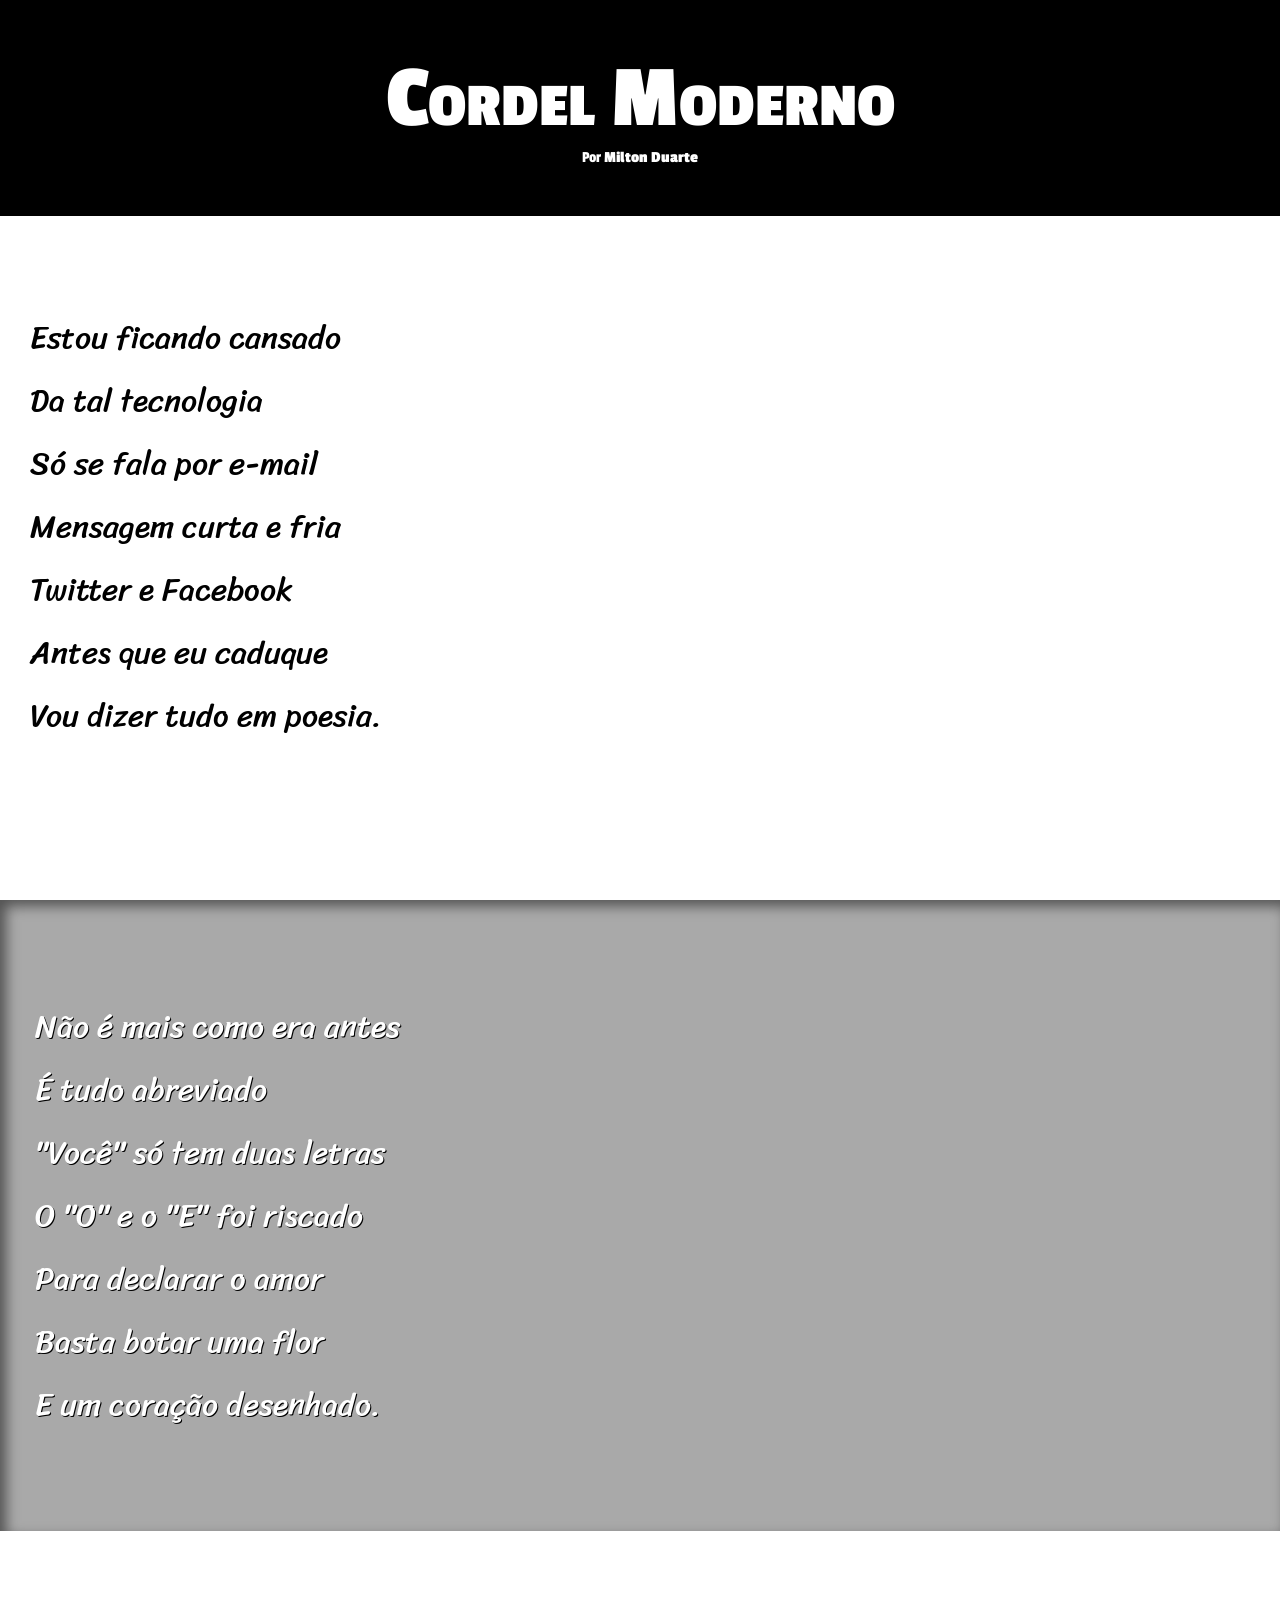
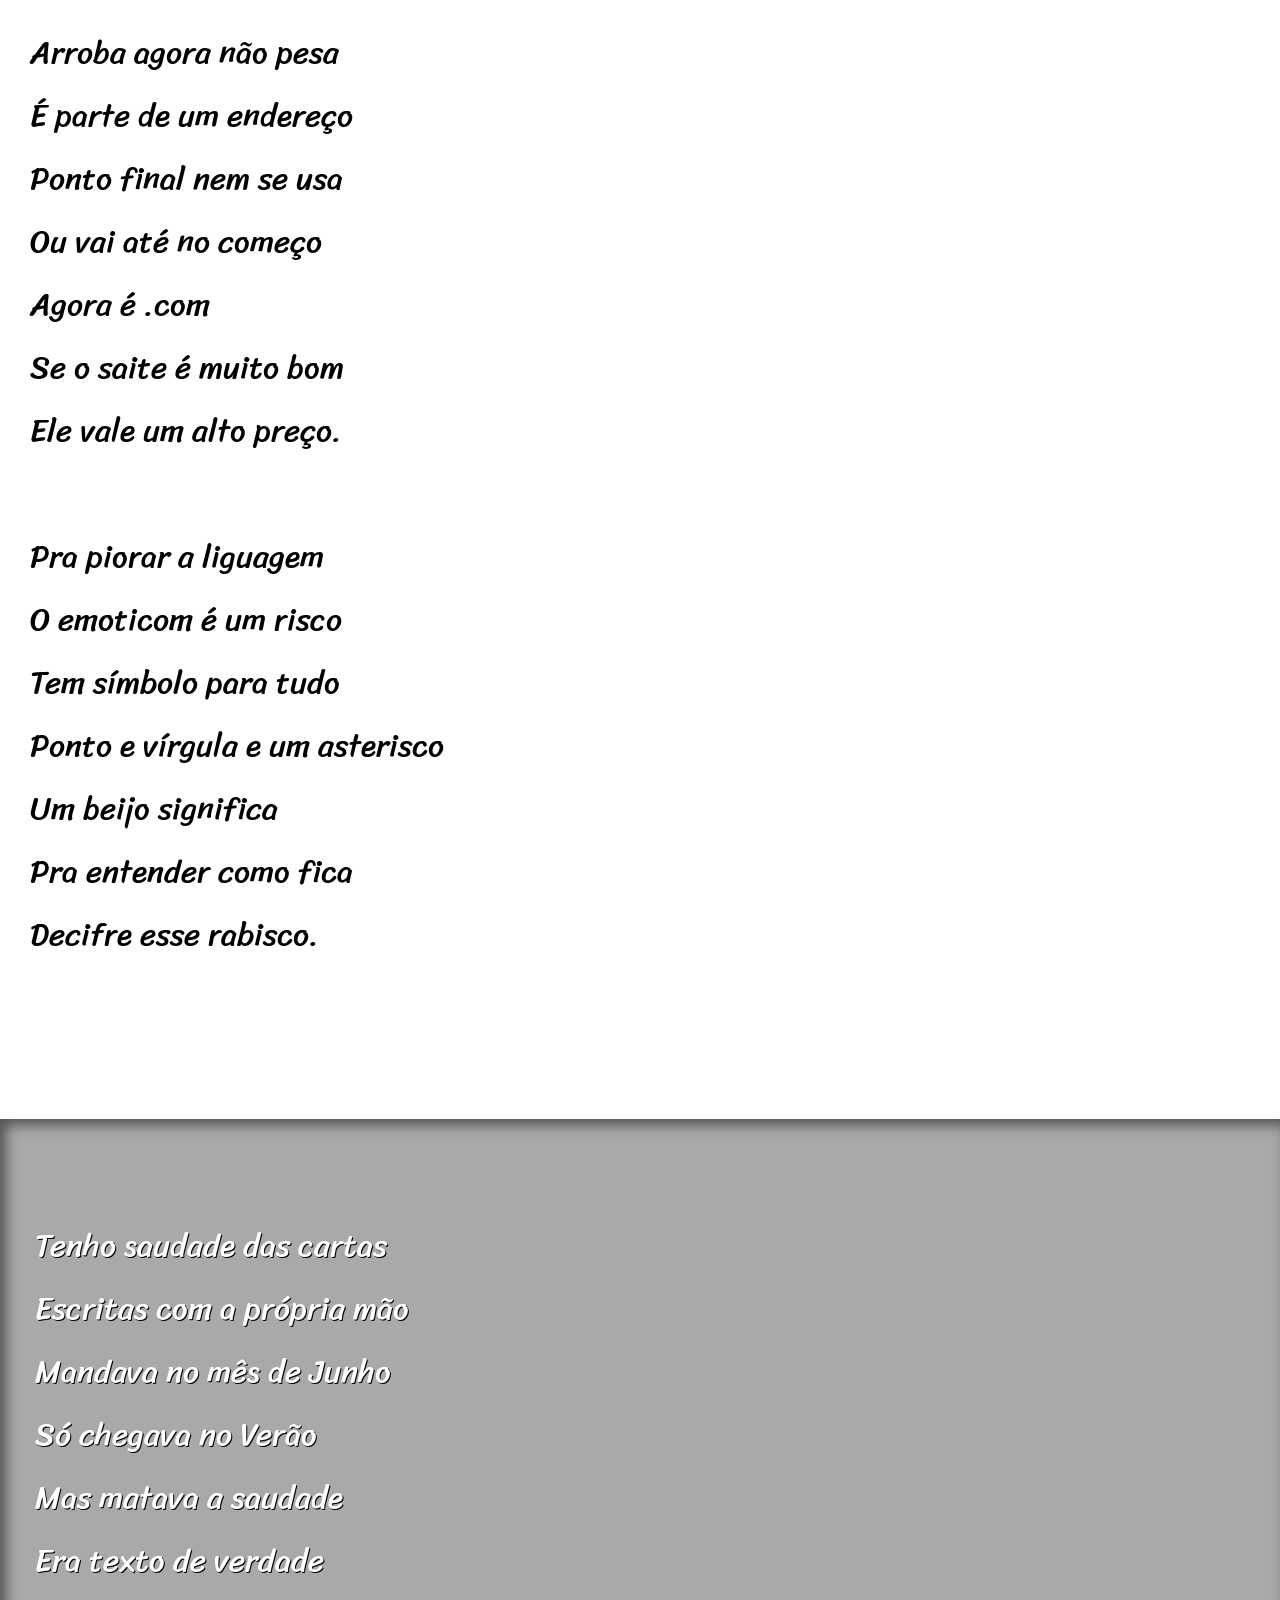
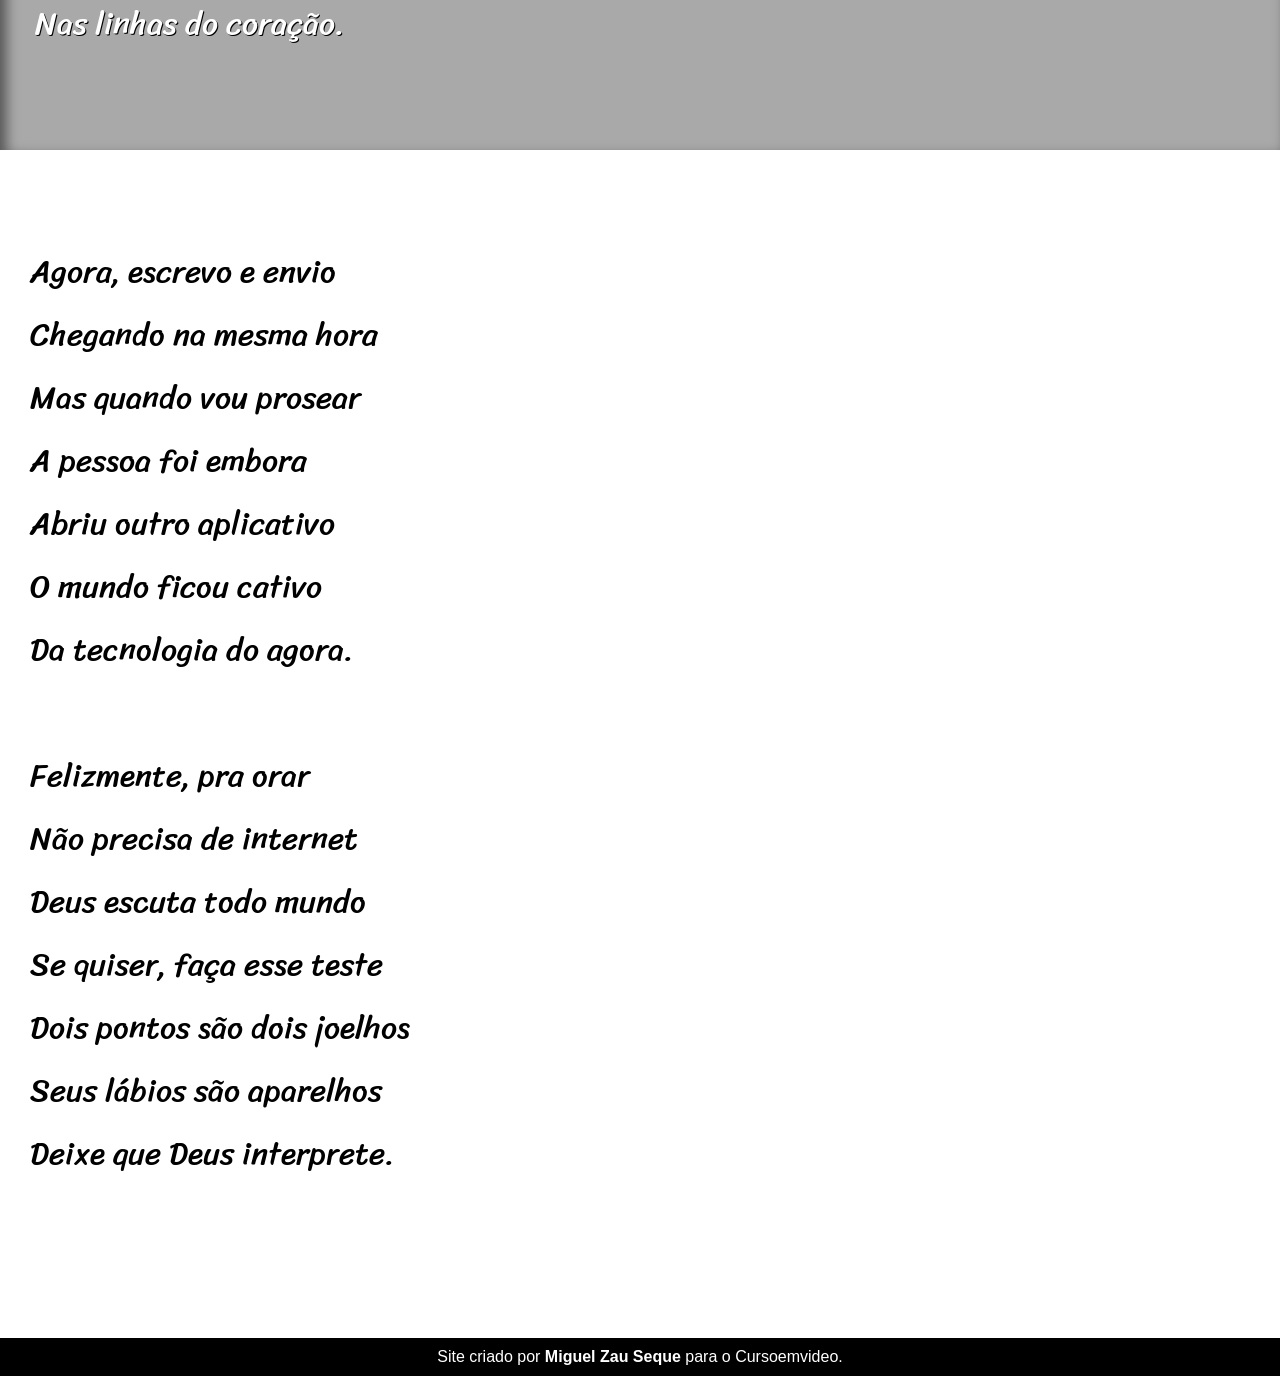
<file: index.html>
<!DOCTYPE html>
<html lang="pt-br">
<head>
    <meta charset="UTF-8">
    <meta name="viewport" content="width=device-width, initial-scale=1.0">
    <title>Cordel Moderno</title>
    <link rel="stylesheet" href="estilo/style.css">
</head>
<body>
        <header>
            <h1>
                Cordel Moderno
            </h1>
            <p>
                Por <a href="https://www.recantodasletras.com.br/poesias/3186743" target="_blank">Milton Duarte</a>
            </p>
        </header>

        <section class="normal">
            <p>
                Estou ficando cansado <br>
                Da tal tecnologia <br>
                Só se fala por e-mail <br>
                Mensagem curta e fria <br>
                Twitter e Facebook <br>
                Antes que eu caduque <br>
                Vou dizer tudo em poesia.
            </p> 
        </section>

        <section class="imagem" id="img01">
            <p>
                Não é mais como era antes <br>
                É tudo abreviado <br>
                "Você" só tem duas letras <br>
                O "O" e o "E" foi riscado <br>
                Para declarar o amor <br>
                Basta botar uma flor <br>
                E um coração desenhado.
            </p>
        </section>

        <section class="normal">
            <p>
                Arroba agora não pesa <br>
                É parte de um endereço <br>
                Ponto final nem se usa <br>
                Ou vai até no começo <br>
                Agora é .com <br>
                Se o saite é muito bom <br>
                Ele vale um alto preço. <br>
            </p>
            <p>
                Pra piorar a liguagem <br>
                O emoticom é um risco <br>
                Tem símbolo para tudo <br>
                Ponto e vírgula e um asterisco <br>
                Um beijo significa <br>
                Pra entender como fica  <br>
                Decifre esse rabisco.
            </p>
        </section>

        <section class="imagem" id="img02">
            <p>
                Tenho saudade das cartas <br>
                Escritas com a própria mão <br>
                Mandava no mês de Junho <br>
                Só chegava no Verão <br>
                Mas matava a saudade <br>
                Era texto de verdade <br>
                Nas linhas do coração.
            </p>
        </section>

        <section class="normal">
            <p>
                Agora, escrevo e envio <br>
                Chegando na mesma hora <br>
                Mas quando vou prosear <br>
                A pessoa foi embora <br>
                Abriu outro aplicativo <br>
                O mundo ficou cativo <br>
                Da tecnologia do agora. <br>
            </p>
            <p>
                Felizmente, pra orar <br>
                Não precisa de internet <br>
                Deus escuta todo mundo <br>
                Se quiser, faça esse teste <br>
                Dois pontos são dois joelhos <br>
                Seus lábios são aparelhos <br>
                Deixe que Deus interprete.
            </p>
        </section>

        <footer>
            <p>Site criado por <a href="https://github.com/sequemiguel" target="_blank">Miguel Zau Seque</a> para o Cursoemvideo.</p>
        </footer>
</body>
</html>
</file>
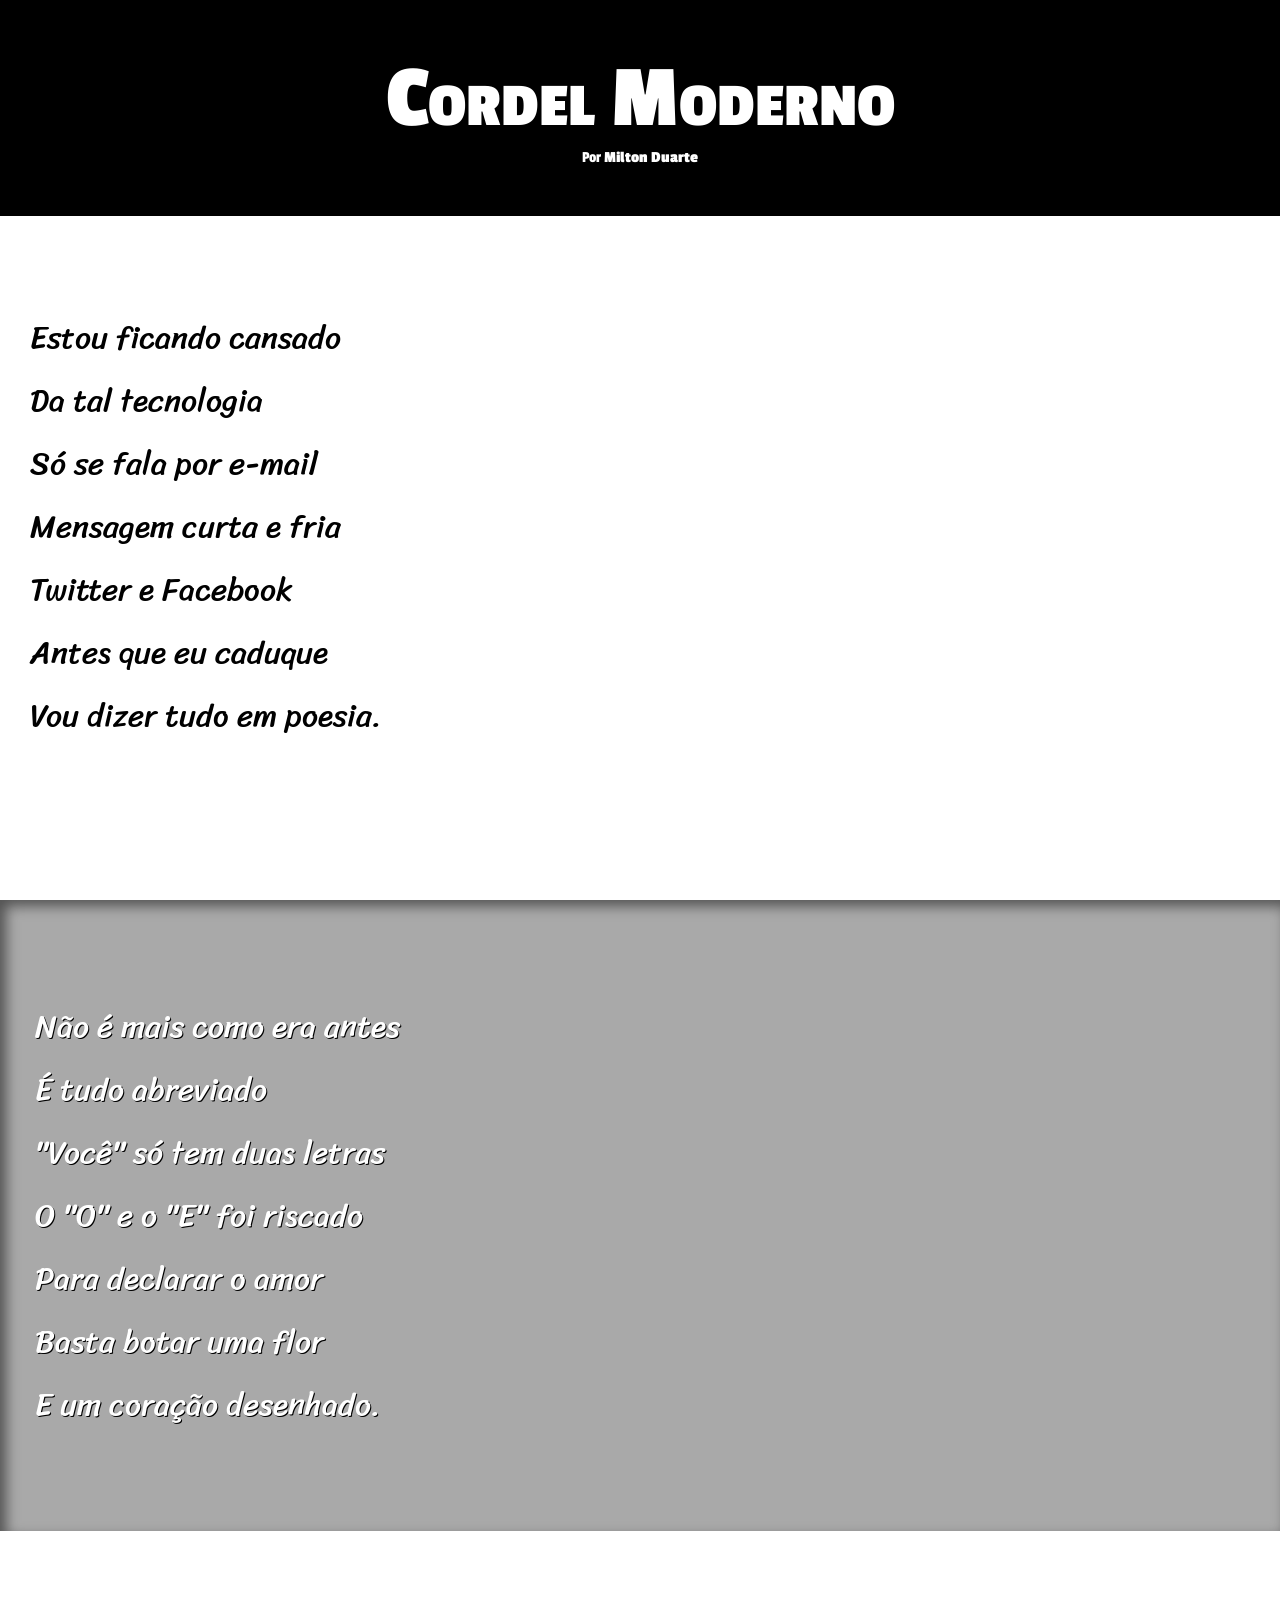
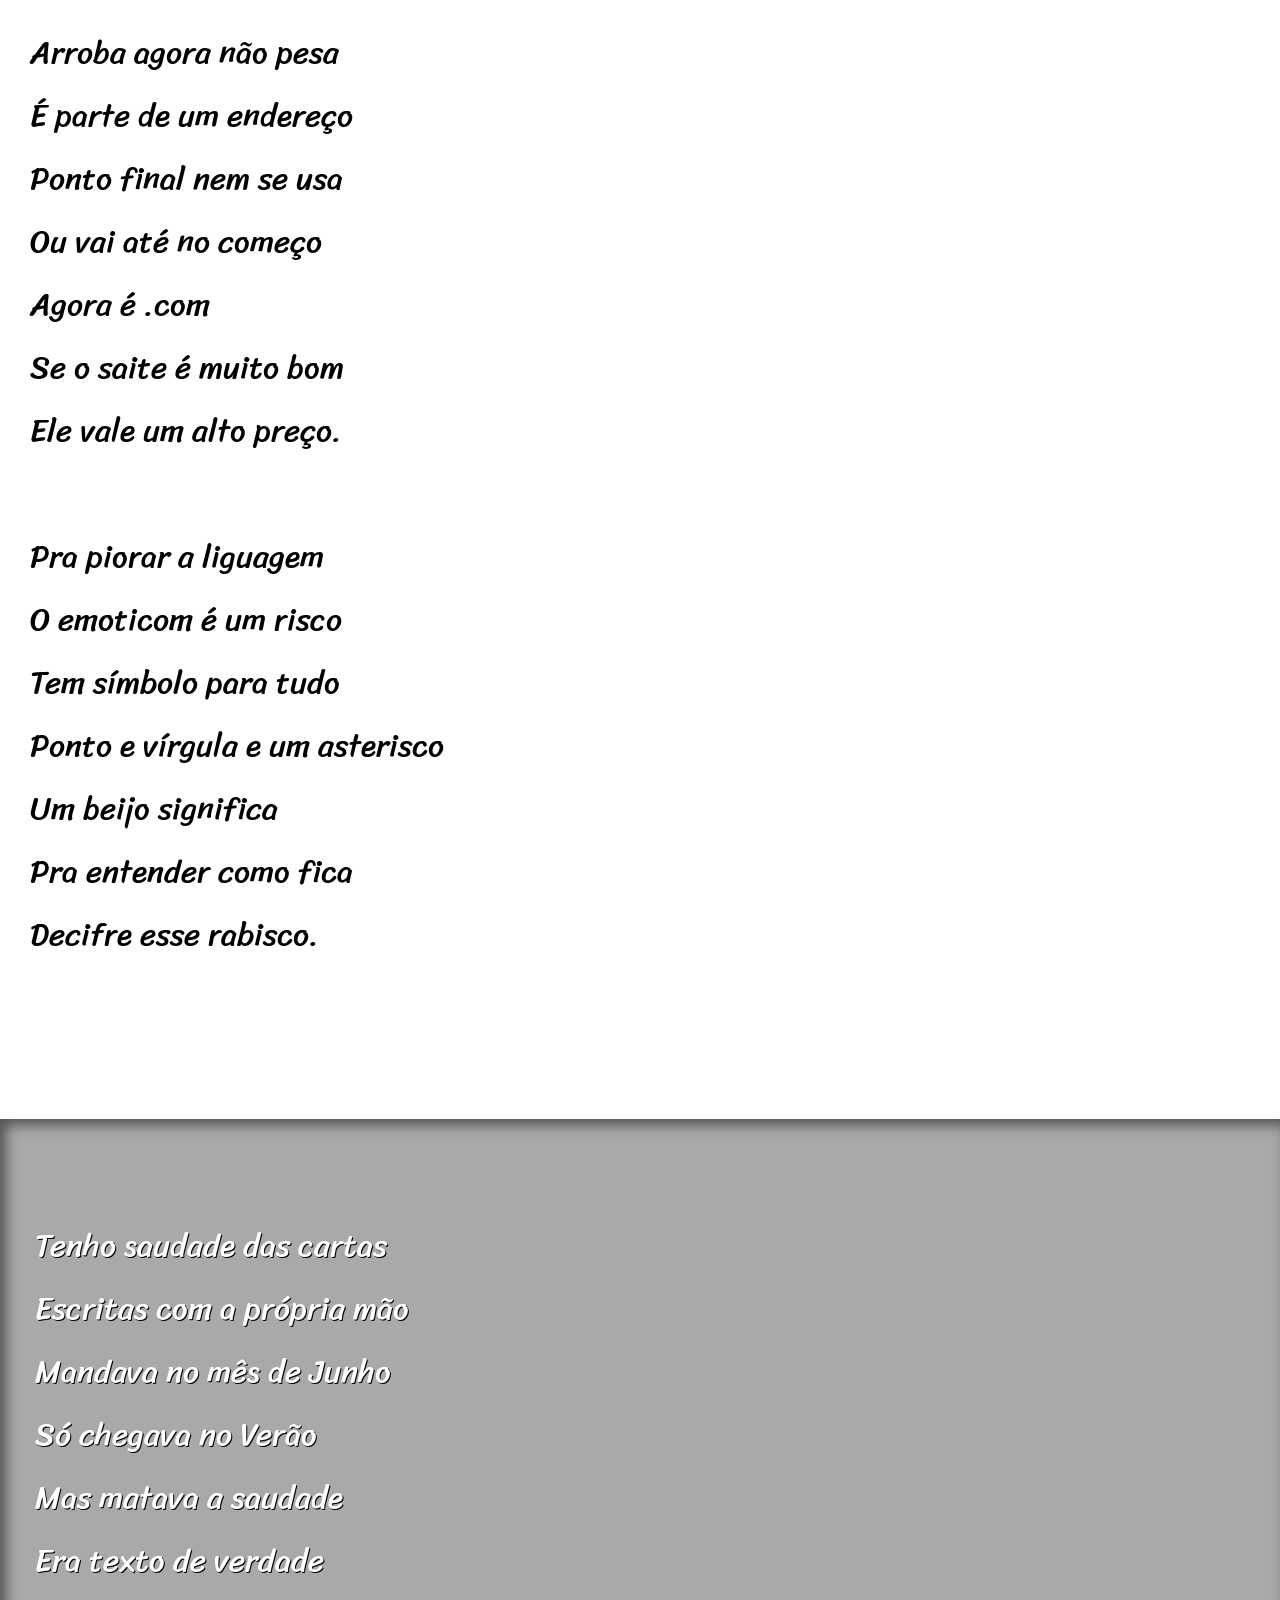
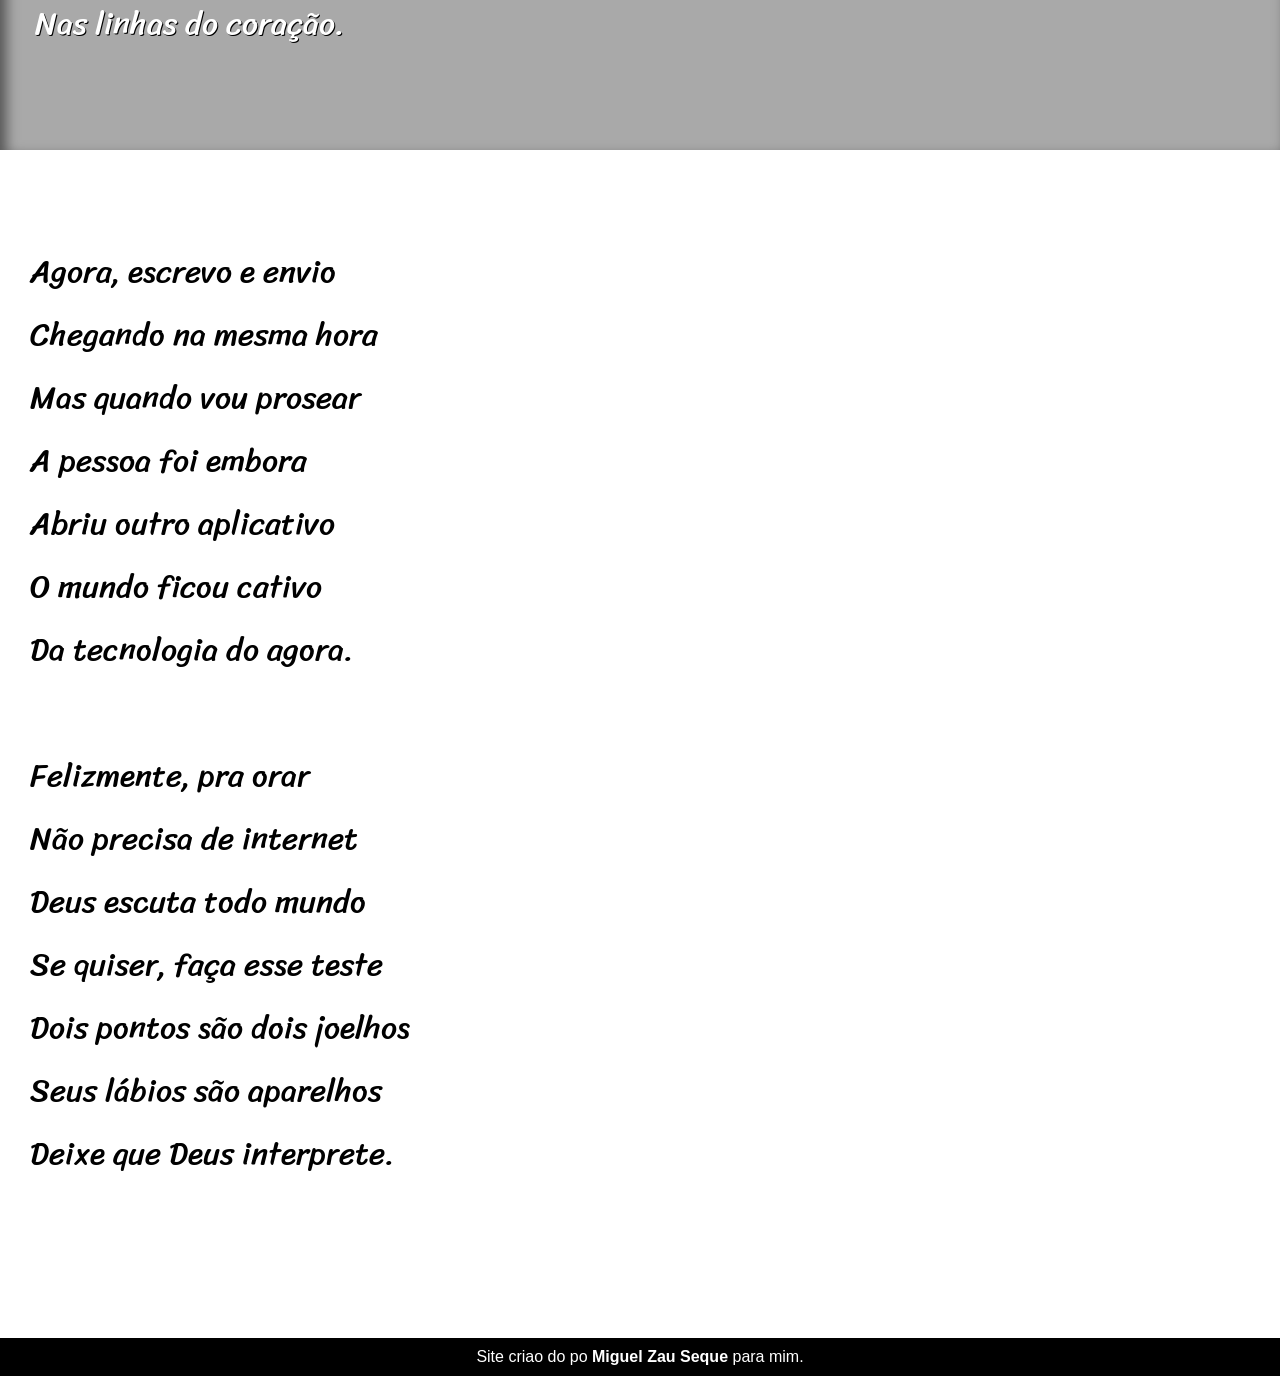
<file: inde.html>
<!DOCTYPE html>
<html lang="pt-br">
<head>
    <meta charset="UTF-8">
    <meta name="viewport" content="width=device-width, initial-scale=1.0">
    <title>Codigo Moderno</title>
    <link rel="stylesheet" href="estilo/style.css">
</head>
<body>
        <header>
            <h1>
                Cordel Moderno
            </h1>
            <p>
                Por <a href="https://www.recantodasletras.com.br/poesias/3186743" target="_blank">Milton Duarte</a>
            </p>
        </header>

        <section class="normal">
            <p>
                Estou ficando cansado <br>
                Da tal tecnologia <br>
                Só se fala por e-mail <br>
                Mensagem curta e fria <br>
                Twitter e Facebook <br>
                Antes que eu caduque <br>
                Vou dizer tudo em poesia.
            </p> 
        </section>

        <section class="imagem" id="img01">
            <p>
                Não é mais como era antes <br>
                É tudo abreviado <br>
                "Você" só tem duas letras <br>
                O "O" e o "E" foi riscado <br>
                Para declarar o amor <br>
                Basta botar uma flor <br>
                E um coração desenhado.
            </p>
        </section>

        <section class="normal">
            <p>
                Arroba agora não pesa <br>
                É parte de um endereço <br>
                Ponto final nem se usa <br>
                Ou vai até no começo <br>
                Agora é .com <br>
                Se o saite é muito bom <br>
                Ele vale um alto preço. <br>
            </p>
            <p>
                Pra piorar a liguagem <br>
                O emoticom é um risco <br>
                Tem símbolo para tudo <br>
                Ponto e vírgula e um asterisco <br>
                Um beijo significa <br>
                Pra entender como fica  <br>
                Decifre esse rabisco.
            </p>
        </section>

        <section class="imagem" id="img02">
            <p>
                Tenho saudade das cartas <br>
                Escritas com a própria mão <br>
                Mandava no mês de Junho <br>
                Só chegava no Verão <br>
                Mas matava a saudade <br>
                Era texto de verdade <br>
                Nas linhas do coração.
            </p>
        </section>

        <section class="normal">
            <p>
                Agora, escrevo e envio <br>
                Chegando na mesma hora <br>
                Mas quando vou prosear <br>
                A pessoa foi embora <br>
                Abriu outro aplicativo <br>
                O mundo ficou cativo <br>
                Da tecnologia do agora. <br>
            </p>
            <p>
                Felizmente, pra orar <br>
                Não precisa de internet <br>
                Deus escuta todo mundo <br>
                Se quiser, faça esse teste <br>
                Dois pontos são dois joelhos <br>
                Seus lábios são aparelhos <br>
                Deixe que Deus interprete.
            </p>
        </section>

        <footer>
            <p>Site criao do po <a href="https://github.com/sequemiguel" target="_blank">Miguel Zau Seque</a> para mim.</p>
        </footer>
</body>
</html>
</file>
<file: estilo/style.css>
@charset "UTF-8";

@import url('https://fonts.googleapis.com/css2?family=Passion+One:wght@400;700;900&display=swap');

@import url('https://fonts.googleapis.com/css2?family=Sriracha&display=swap');


:root{
    --font1: Verdana, Geneva, Tahoma, sans-serif;
    --font2: 'Passion One', cursive;
    --font3: 'Sriracha', cursive;
}
*{
    margin: 0;
    padding: 0;
    font-size: 1em;
}

html, body{
    min-height: 100vh;
    background-color: darkgray;
    font-family: var(--font1);
}

header{
    background-color: black;
    color: white;
    text-align: center;
    font-family: var(--font2);
}

header > h1{
    padding-top: 50px;
    font-variant: small-caps;
    font-size: 10vh;
}

header > p{
    padding-bottom: 50px;
}

header a, footer a{
    color: white;
    text-decoration: none;
    font-weight: bolder;
}

 header a:hover, footer a:hover{
    text-decoration: underline;
}

section{
    padding-top: 10vh;
    padding-bottom: 10vh;
    line-height: 2em;
    padding-left: 30px;
    font-family: var(--font3);
    font-size: 3.5vh;
}

section > p{
    padding-bottom: 2em;
}

section.normal{
    background-color: white;
    color: black;
}

section.imagem{
    background-color: rgba( 51, 51, 51);
    color: white;
    box-shadow: inset 6px 6px 13px 0 rgba(0, 0, 0, 0.514);
    background-size: cover;
    background-attachment: fixed;

}

section.imagem > p{
    display: inline-block;
    padding: 5px;
    background-color: ;
    text-shadow: 1px 1px 0 black;
}

section#img01{
    background-image: url(../imagens/background001.jpg);
    background-position: right center;
    
}

section#img02{
    background-image: url(../imagens/background002.jpg);
}


footer{
    background-color: black;
    text-align: center;
    color: white;
    padding: 10px;
}
</file>
